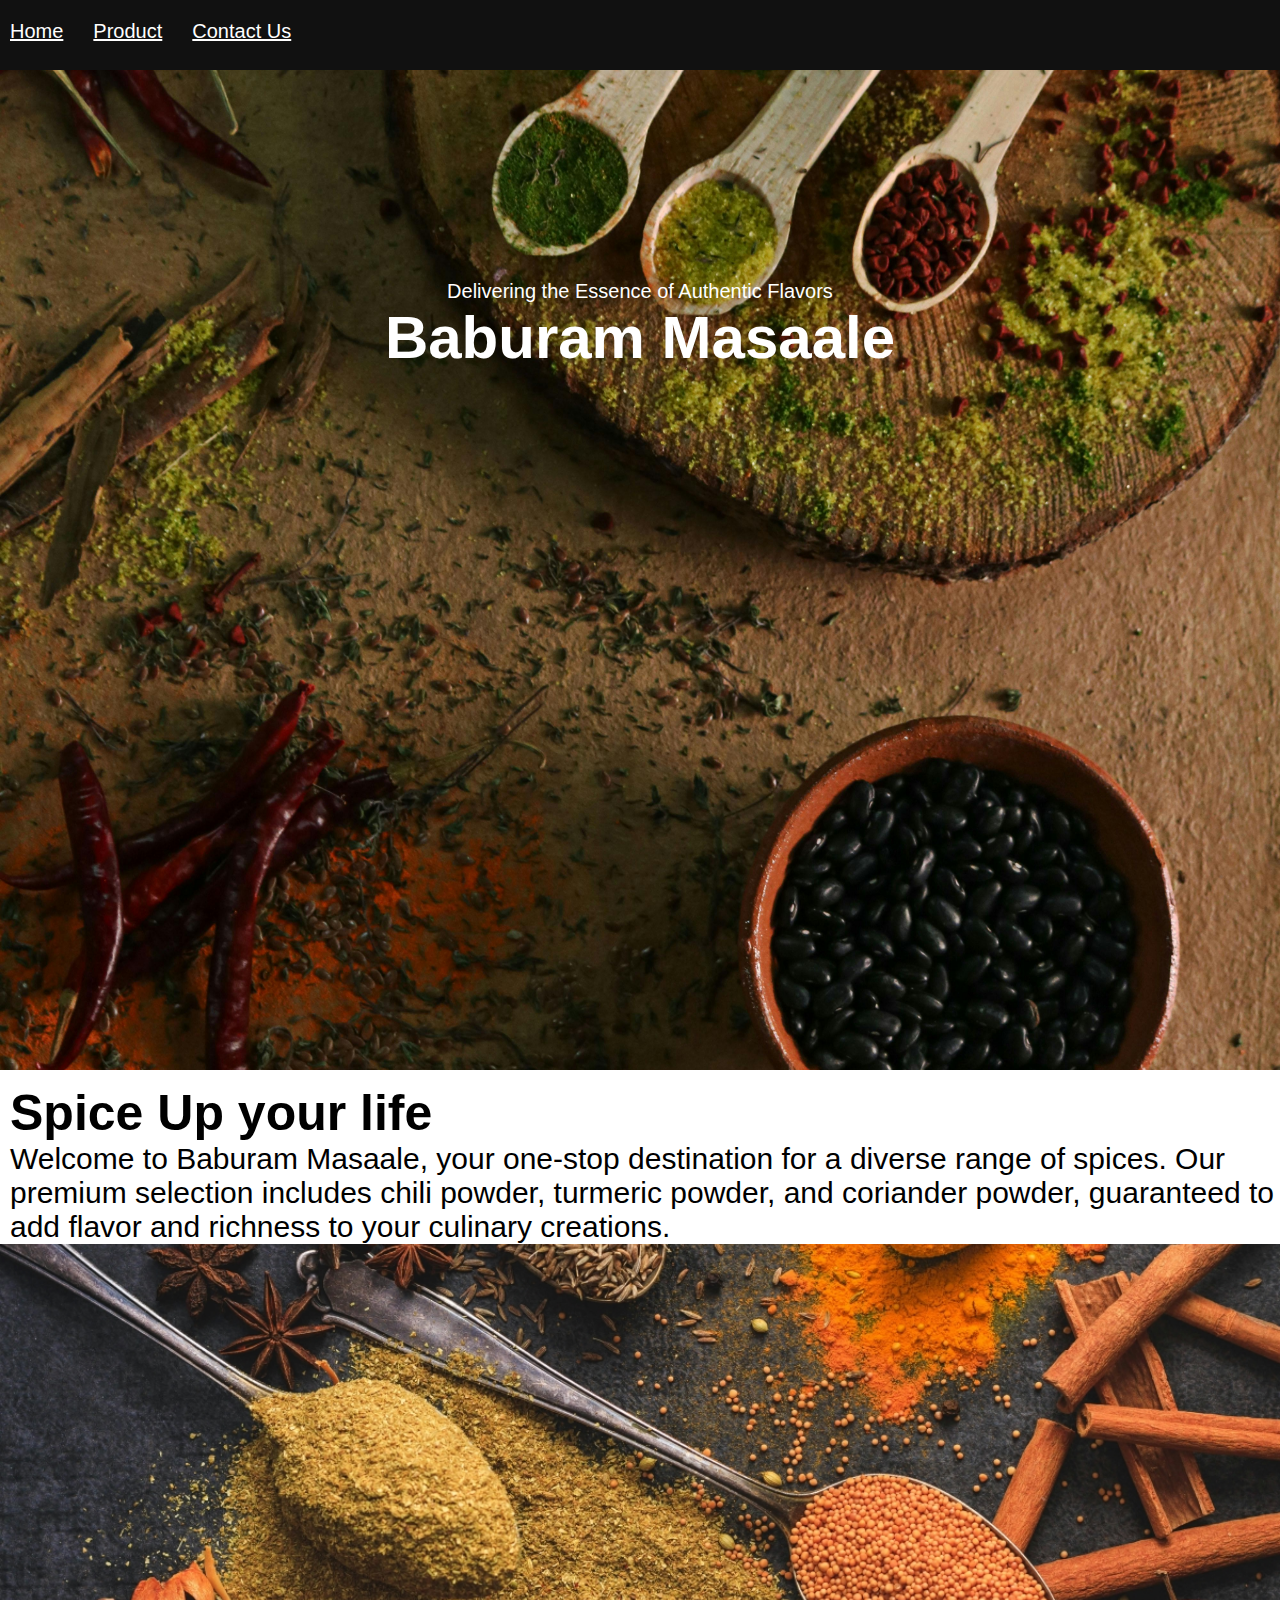
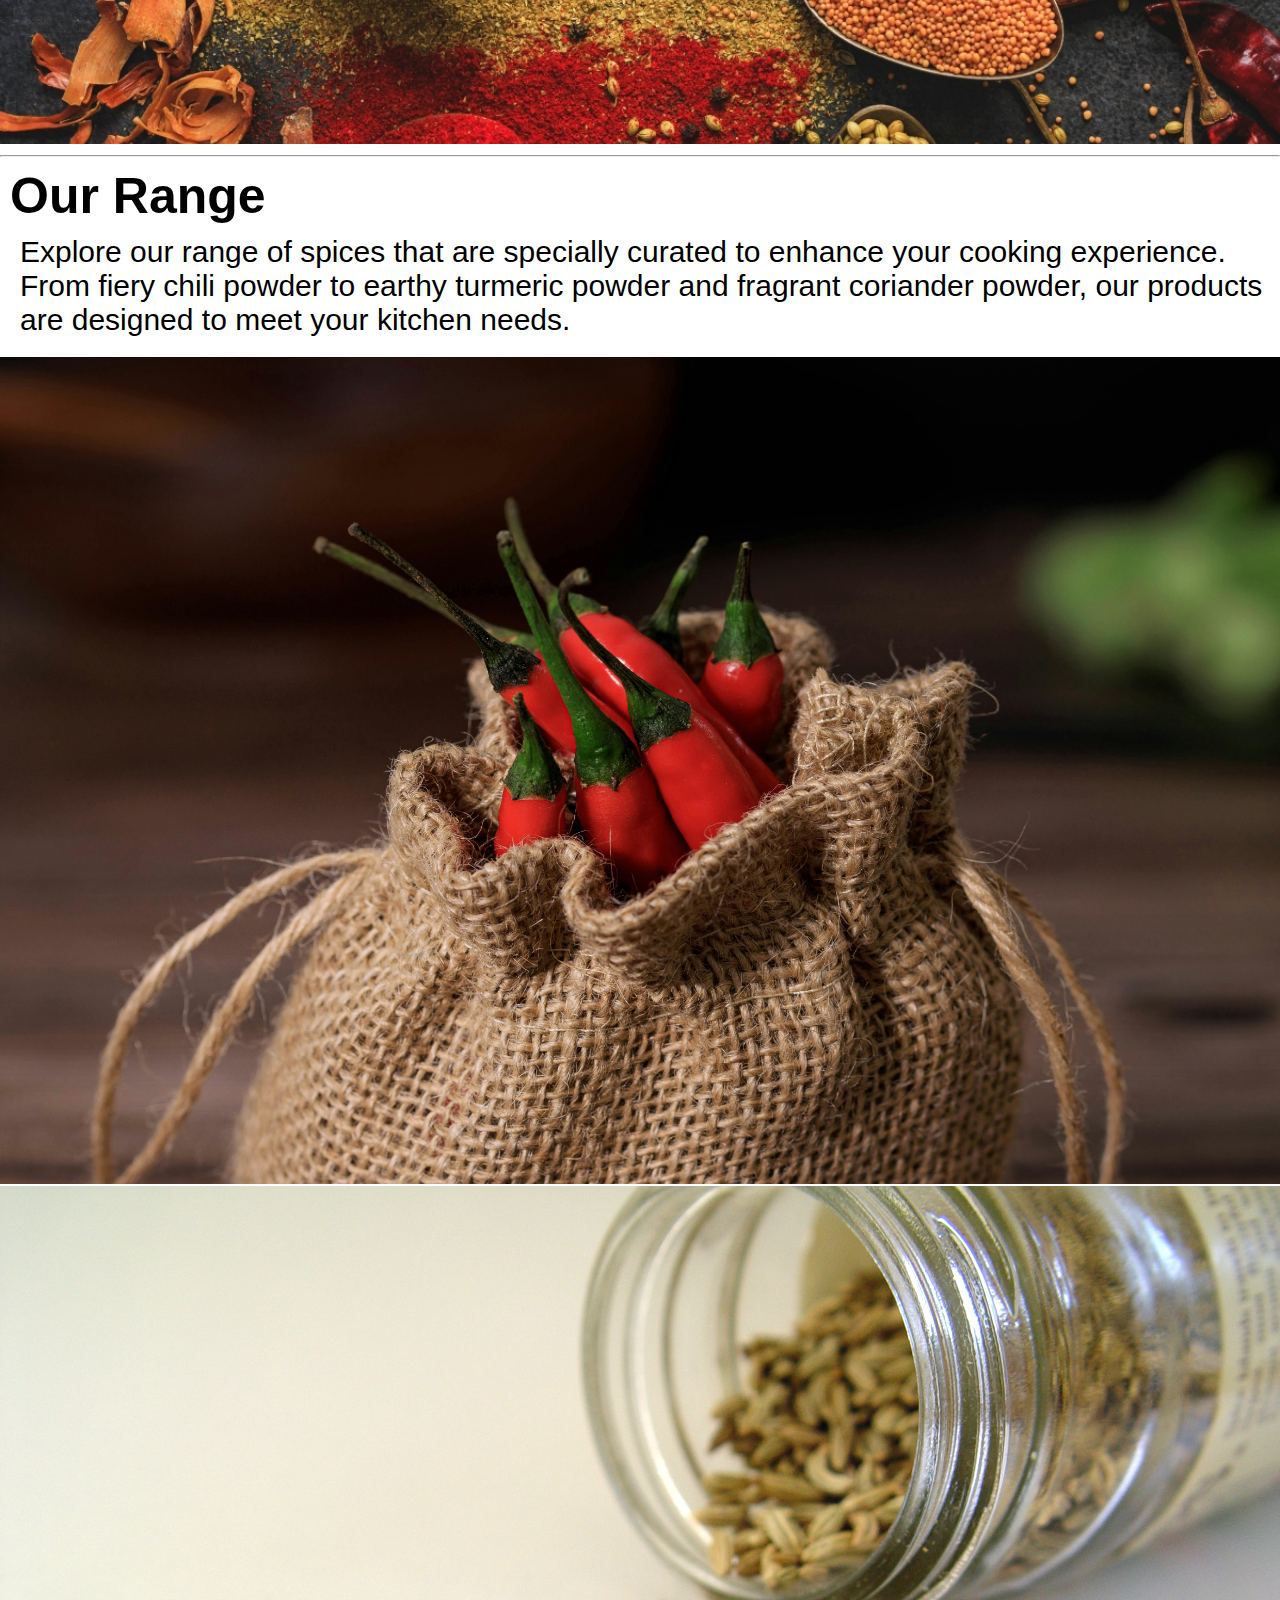
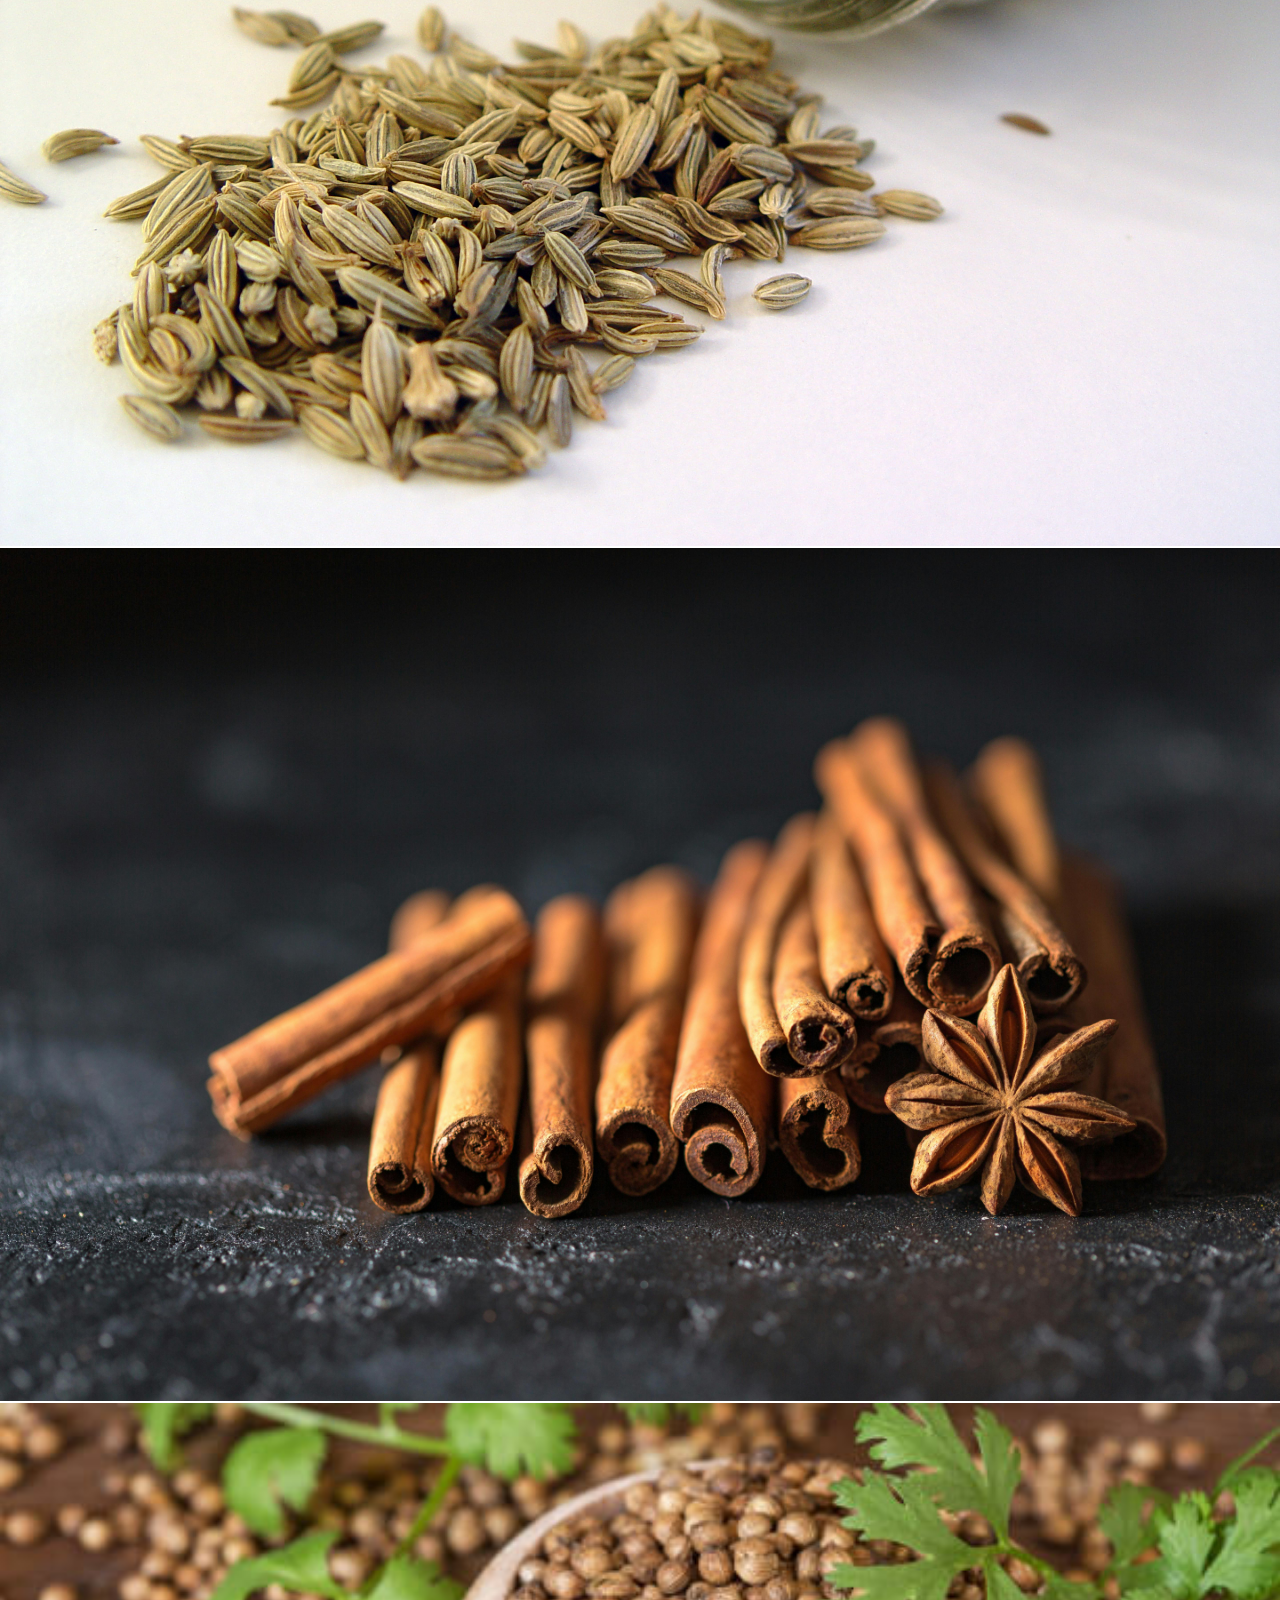
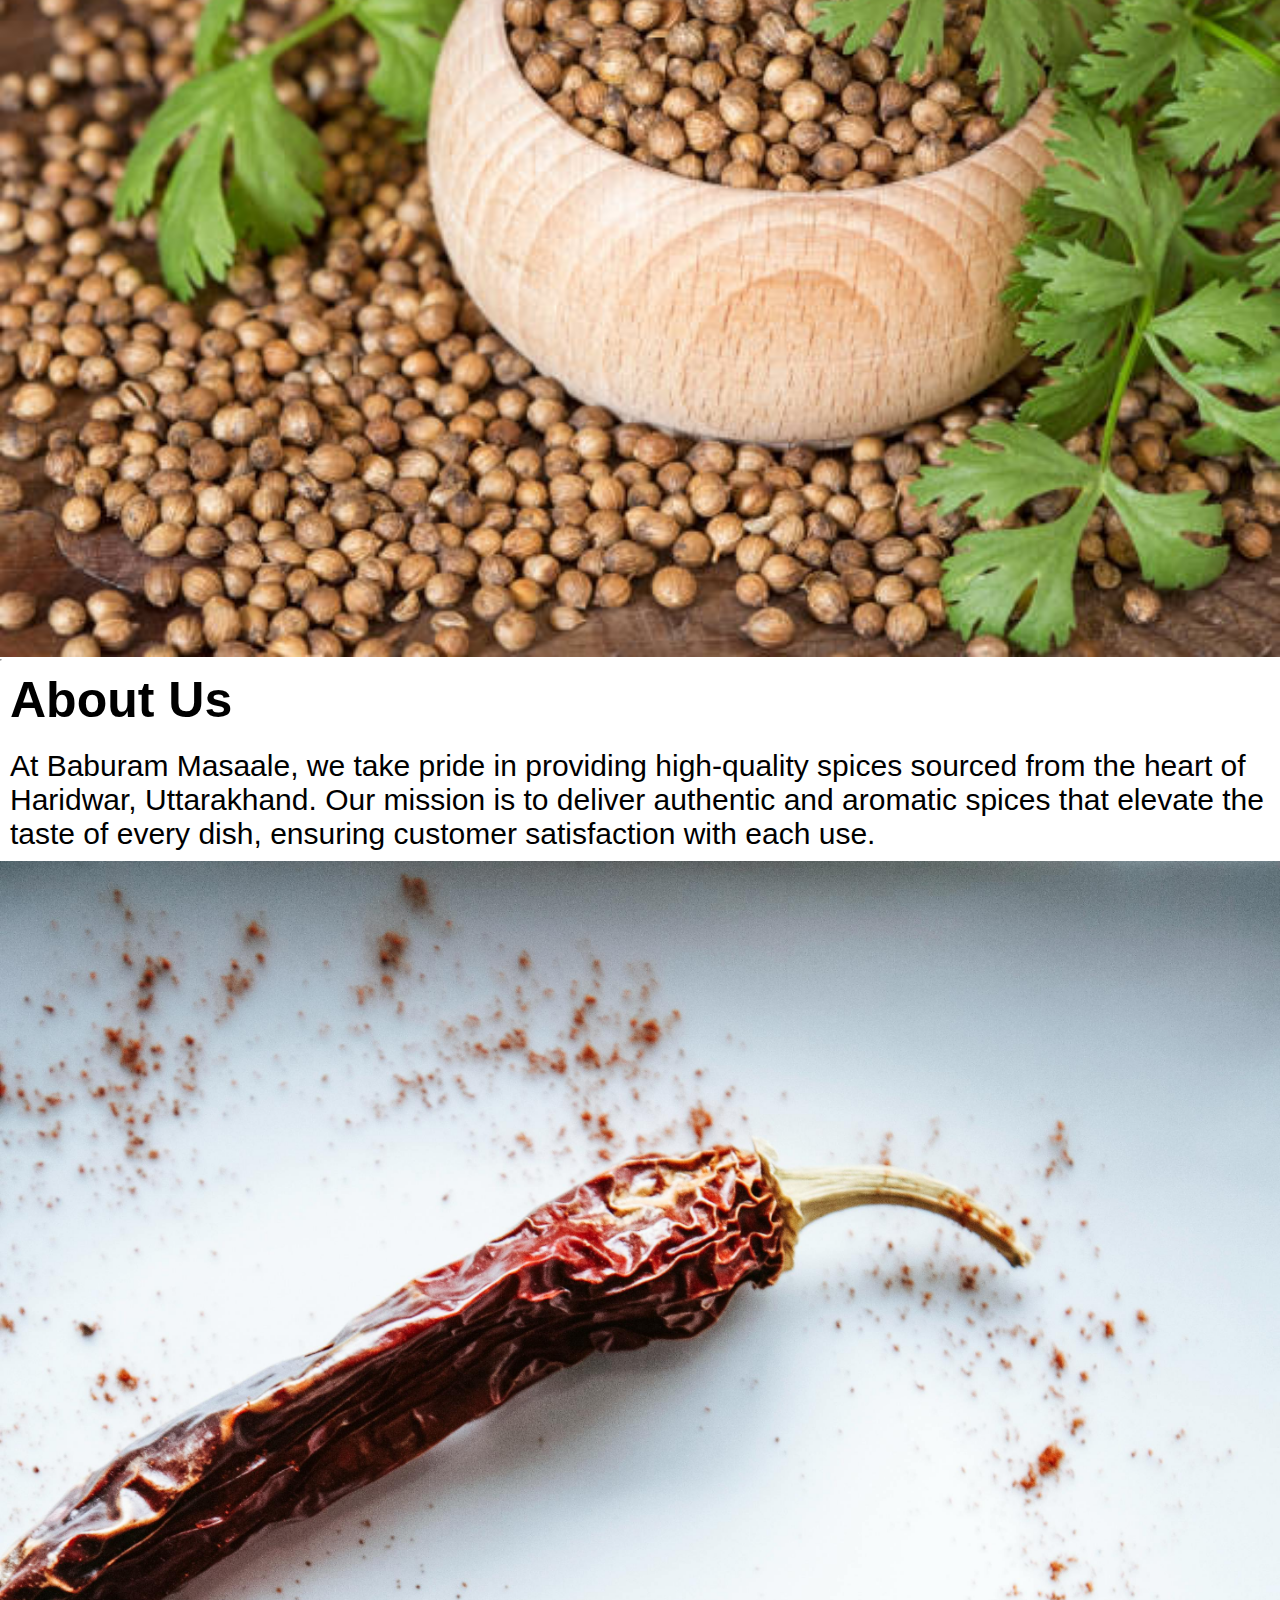
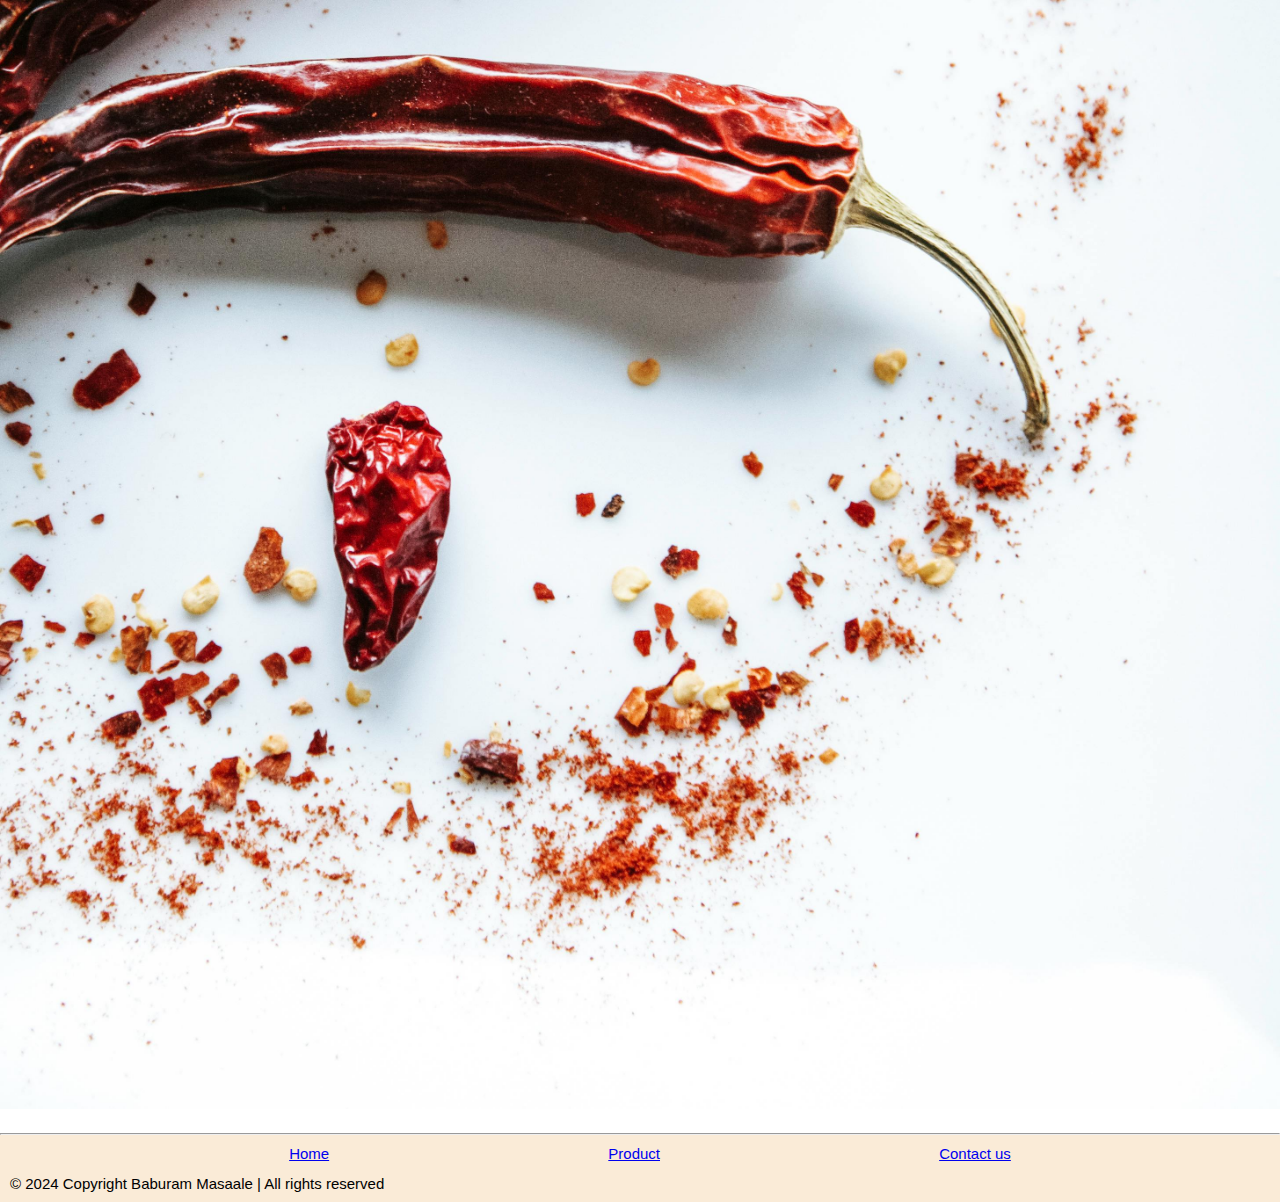
<file: index.html>
<!DOCTYPE html>
<html lang="en">
<head>
    <meta charset="UTF-8">
    <meta name="viewport" content="width=device-width, initial-scale=1.0">
    <title>Baburam Masaale</title>
    <link rel="stylesheet" href="style-home.css">
</head>
<body>
<div class="navbar">
    <div class="home">
        <a href="index.html" target="_blank" style="color:white";>Home</a>
    </div>
    <div class="product">
        <a href="product.html" target="_blank" style="color: white;">Product</a>
    </div>
    <div class="contact">
        <a href="contact.html" target="_blank" style="color: white;">Contact Us</a>
    </div>
</div>
    <div class="outer-image">
        <img src="home.jpg" id="home">
    </div>
    <div class="outer">
            <div class="babuup">
                 Delivering the Essence of Authentic Flavors
            </div>
                <div class="babu">
                    <b>Baburam Masaale</b>
                </div>
    </div>
    <hr>
<div class="spice-div">

    <div class="spice">
        <b>Spice Up your life</b> 
    </div>
    <div class="matter">
        Welcome to Baburam Masaale, your one-stop destination for 
        a diverse range of spices. Our premium selection includes chili powder, 
        turmeric powder, and coriander powder, guaranteed to add flavor and 
        richness to your culinary creations. 
    </div>
</div>
<div class="matter-image">
    <img src="spoons.jpg" id="matter-image">
  </div>
<br>
<hr>
<div class="range-div">
    <div class="range">
        <b>Our Range</b>
    </div>
    <div class="range-matter">
        Explore our range of spices that are specially curated 
        to enhance your cooking experience. From fiery chili powder
        to earthy turmeric powder and fragrant coriander powder, 
        our products are designed to meet your kitchen needs.
    </div>
</div>

<div class="pics">
    <div class="chilli"><img src="5.jpg"></div>
    <div class="fenn"><img src="3.jpg"></div>
    <div class="cinn"><img src="8.jpg"></div>
    <div class="corr"><img src="7.jpg"></div>
<br>
<hr>    
</div>
<div class="outer-about">
<b><div id="about">About Us</div></b>
<div id="about-matter">
    At Baburam Masaale, we take pride in providing 
    high-quality spices sourced from the heart of Haridwar, 
    Uttarakhand. Our mission is to deliver authentic and 
    aromatic spices that elevate the taste of every dish,
    ensuring customer satisfaction with each use.</div>
</div>
<div class="about-image">
    <div class="chilli2"><img src="chilli2.jpg" id="chilli2"></div>
   
</div>
<br><br>
<hr>
<div class="footer">
    <div class="footer-home"><a href="index.html" target="_blank" class="footer-home">Home</a></div>
    <div class="footer-product"><a href="product.html" target="_blank" class="footer-product">Product</a></div>
    <div class="footer-contact"><a href="contact.html" target="_blank" class="footer-contact">Contact us</a> </div>
</div>
<div class="copyright">
    © 2024 Copyright Baburam Masaale | All rights reserved
</div>
</body>
</html>
</file>
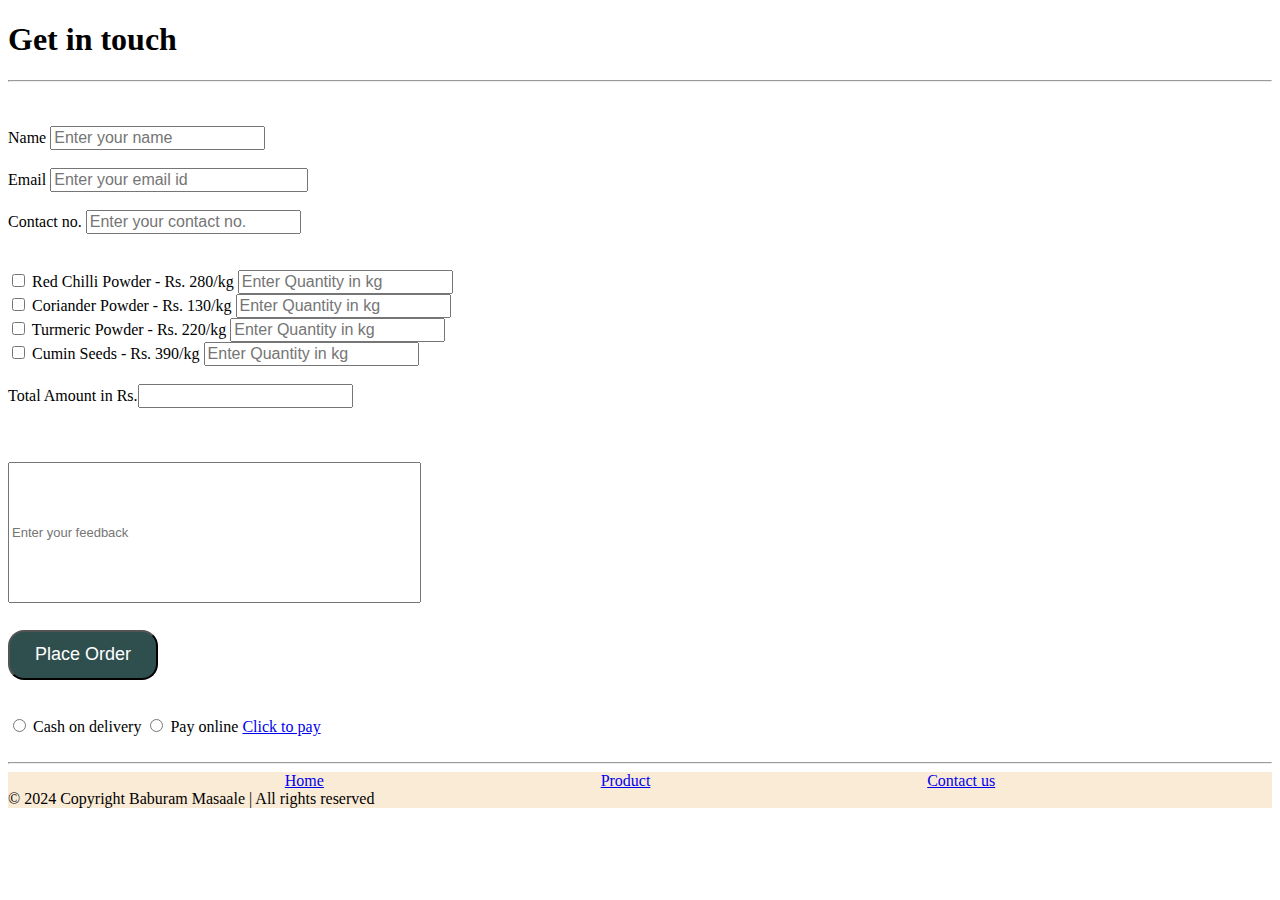
<file: contact.html>
<!DOCTYPE html>
<html lang="en">
<head>
    <meta charset="UTF-8">
    <meta name="viewport" content="width=device-width, initial-scale=1.0">
    <title>Contact Us</title>
    <link rel="stylesheet" href="style-contact.css">
</head>
<body>
    <div class="contact-container">
        <form action="https://api.web3forms.com/submit" method="POST" class="contact-left">
            <div class="contact-left-title">
                <h1 style="font-size:xx-large">Get in touch</h1>
                <hr>
            </div>
            <input type="hidden" name="access_key" value="79d9ebfa-b10b-4633-ba3a-8906d7ea533c">

            Name <input type="text" name="Name" placeholder="Enter your name" class="contact-inputs1" required> <br>
            Email <input type="text" name="Email" placeholder="Enter your email id" style="width: 250px;"
            class="contact-inputs2" required> <br>
            Contact no. <input type="text" name="Mobile no." placeholder="Enter your contact no."
            class="contact-inputs3" required> <br>
            <br><br>
            
            <input type="checkbox" name="products" value="Red Chilli Powder - Rs. 280/kg" class="chilli"> 
            Red Chilli Powder - Rs. 280/kg <input type="number" id="chilliQty" name="Quantity of Red Chilli"
            placeholder="Enter Quantity in kg" oninput="calculateTotal()"><br>
            
            <input type="checkbox" name="products" value="Coriander Powder - Rs. 130/kg" class="corr"> 
            Coriander Powder - Rs. 130/kg <input type="number" id="corianderQty" name="Quantity of Coriander"
            placeholder="Enter Quantity in kg" oninput="calculateTotal()"><br>
            
            <input type="checkbox" name="products" value="Turmeric Powder - Rs. 220/kg" class="turmeric"> 
            Turmeric Powder - Rs. 220/kg <input type="number" id="turmericQty" name="Quantity of Turmeric"
            placeholder="Enter Quantity in kg" oninput="calculateTotal()"><br>
            
            <input type="checkbox" name="products" value="Cumin Seeds - Rs. 390/kg" class="cumin"> 
            Cumin Seeds - Rs. 390/kg <input type="number" id="cuminQty" name="Quantity of Cumin"
            placeholder="Enter Quantity in kg" oninput="calculateTotal()"><br> <br>
            
            Total Amount in Rs.<input type="text" id="totalAmount" name="Total Amount" value="" readonly class="total"> <br> 
            <input name="Feedback" placeholder="Enter your feedback" class="textarea"> <br>
            <button type="submit">Place Order</button><br> <br> <br>
            <input type="radio" name="Payment mode" value="Cash on delivery"> 
            Cash on delivery 
            <input type="radio" name="Payment mode" value="Pay online"> 
            Pay online <a href="pay.html">Click to pay
            </a>
            <br>
            
            
        </form>
        <br><hr>
    </div>
    <div class="footer">
        <div class="footer-home"><a href="index.html" target="_blank" class="footer-home">Home</a></div>
        <div class="footer-product"><a href="product.html" target="_blank" class="footer-product">Product</a></div>
        <div class="footer-contact"><a href="contact.html" target="_blank" class="footer-contact">Contact us</a> </div>
    </div>
    <div class="copyright">
        © 2024 Copyright Baburam Masaale | All rights reserved
    </div>
    <script>
        function navigateToPage() {
            
            window.location.href = 'pay.html';
        }
        function calculateTotal() {
            // Prices per kg
            const chilliPrice = 280;
            const corianderPrice = 130;
            const turmericPrice = 220;
            const cuminPrice = 390;

            // Get quantities
            const chilliQty = parseFloat(document.getElementById('chilliQty').value) || 0;
            const corianderQty = parseFloat(document.getElementById('corianderQty').value) || 0;
            const turmericQty = parseFloat(document.getElementById('turmericQty').value) || 0;
            const cuminQty = parseFloat(document.getElementById('cuminQty').value) || 0;

            // Calculate total amount
            const totalAmount = (chilliQty * chilliPrice) + 
                                (corianderQty * corianderPrice) + 
                                (turmericQty * turmericPrice) + 
                                (cuminQty * cuminPrice);

            // Set the total amount in the input field
            document.getElementById('totalAmount').value = totalAmount;
            localStorage.setItem('totalAmount', totalAmount);
        }
    </script>
    
    
</body>
</html>
</file>
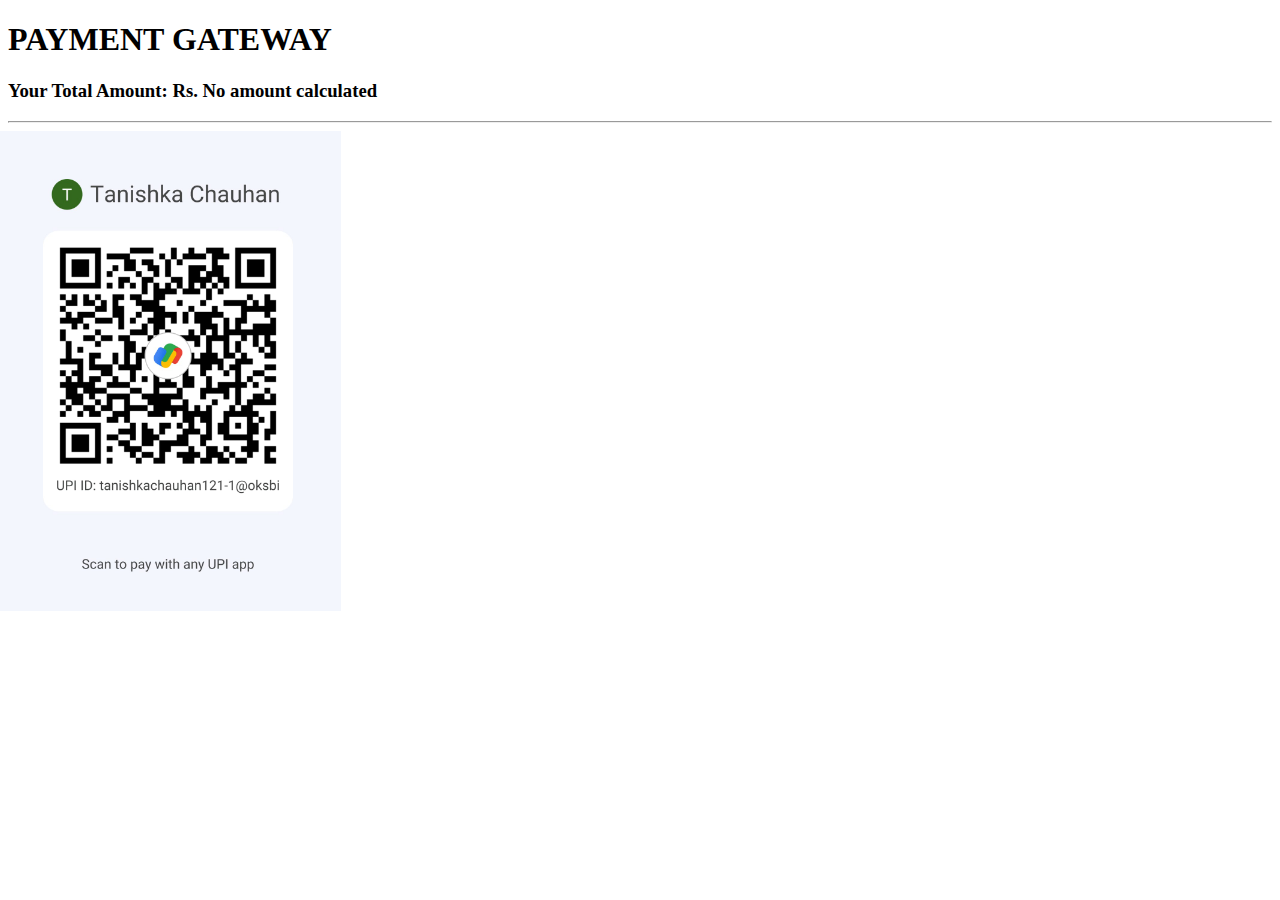
<file: pay.html>
<!DOCTYPE html>
<html lang="en">
<head>
    <meta charset="UTF-8">
    <meta name="viewport" content="width=device-width, initial-scale=1.0">
    <title>Payment</title>
</head>
<body>
        <h1>PAYMENT GATEWAY</h1>
        <!-- Display total amount -->
    <h3>Your Total Amount: Rs. <span id="displayTotal"></span></h3>
    <hr>
    <script>
        // Retrieve the total amount from local storage
        const totalAmount = localStorage.getItem('totalAmount');

        if (totalAmount) {
            // Print the total amount on the page
            document.getElementById('displayTotal').innerText = totalAmount;
        } else {
            document.getElementById('displayTotal').innerText = "No amount calculated";
        }
        

        const storedValue = localStorage.getItem('totalamount');
        document.getElementById('divtotal').innerText = totalamount;
        
    </script>
    <div class="div-img"><img src="qr.jpeg"></div>
    <style>
        .div-img
        {
            width:70rem;
            height:30rem;
            margin-left: -25rem;
        }
        img
        {
            width:100%;
            object-fit:contain;
            height:30rem;
        }
        
    </style>
</body>
</html>
</file>
<file: style-home.css>
*{
    padding-left: 0;
    margin:0;
    font-family: 'Lato', sans-serif;
}
.navbar
{   
    max-width: 100vw;
    overflow: hidden;
    height:3rem;
    background-color: #111;
    color:white;
    padding: 2rem 1rem;
    display: flex;
    font-size: 2rem;
    flex-wrap: wrap;
    justify-content:left;

}
.product
{
    margin-left: 3rem;
}
.contact
{
    margin-left: 3rem;
}
.outer-image img{
    width:100%;
    overflow: hidden;
    height:100rem;
    display: flex;
    font-size: 2rem;
    max-width: 100vw;
}
#home
{   width:100%;
    max-width: 100vw;
    height: 100rem;
    object-fit: cover;
}
.outer
{
    display: flex;
    flex-direction: column;
    justify-content: center;
    align-items: center;
    margin-top: -80rem;
    color: white;
    padding:1rem;
}
.babu
{
    font-size: 6rem;
    flex-wrap: wrap;
}
.babuup
{
    font-size:2rem;
}
.spice-div
{
    display: flex;
    padding-top: 70rem;
    flex-direction: column;
    padding-left: 1rem;
    flex-wrap: wrap;
}
.spice
{
    font-size:5rem;
    flex-wrap: wrap;
}
.matter
{
    font-size: 3rem;
    flex-wrap: wrap;
    width:100%;
    max-width: 100vw;

    
}
.matter-image
{
    width:100%;
    overflow: hidden;
    height:50rem;
    display: flex;
    font-size: 2rem;
    max-width: 100vw;
}
#matter-image
{
    width:100%;
    height:auto;
    object-fit: cover;
}
.range-div
{
    display: flex;
    flex-direction: column;
    top:200rem;
    padding: 1rem;
}
.range
{
    font-size: 5rem;
}
.range-matter
{
    font-size: 3rem;
    width:100%;
    max-width: 100vw;
    padding:1rem;
}
.pics
{
    display: flex;
    flex-wrap: wrap;
    width:30rem;
    width:100%;
    max-width: 100vw;
    overflow: hidden;

}
.corr
{
    width:100%;
    max-width: 100vw;
}
img
{
    width:100%;
    object-fit: cover;
    width:100%;
    max-width: 100vw;
    object-fit: cover;
}
#about
{
    font-size: 5rem;
    display: flex;
    flex-direction: column;
    padding: 1rem;

}
#about-matter
{
    font-size: 3rem;
    padding: 1rem;
    width:100%;
    max-width: 100vw;
}
.about-image
{
    display: flex;
    flex-wrap: wrap;
    width:100%;
    max-width: 100vw;
}
#chilli2
{
    width:100%;
    max-width: 100vw;
    object-fit: cover;
}

.footer
{
    background-color:antiquewhite;
    width:100%;
    max-width: 100vw;
    height: 1rem;
    display: flex;
    justify-content:space-evenly;
    overflow: hidden;
    padding:1rem;
    font-size: 1.5rem;
    
}
.copyright
{
    padding: 1rem;
    font-size:1.5rem;
    background-color:antiquewhite;
    width:100%;
    max-width: 100vw;
    overflow: hidden;

}


html{
   font-size: 62.5%;
}
</file>
<file: style-contact.css>
*
{
    font-size: medium;
}
.contact-inputs1
{
    margin-top: 4vh;
}
.contact-inputs2
{
    margin-top: 2vh;
}
.contact-inputs3
{
    margin-top: 2vh;
}
button
{
    margin-top: 3vh;
    background-color: darkslategray;
    color: white;
    border-radius: 1rem;
    height: 50px;
    width: 150px;
    font-size: large;
}
.textarea
{   margin-top: 6vh;
    height: 15vh;
    width: 45vh;
    font-size: small;
}

.footer
{
    display: flex;
    background-color: antiquewhite;
    max-width: 100vw;
    width:100%;
    justify-content: space-evenly;
}
 .copyright
{
    background-color: antiquewhite;
    max-width: 100vw;
    width:100%;
}
</file>
